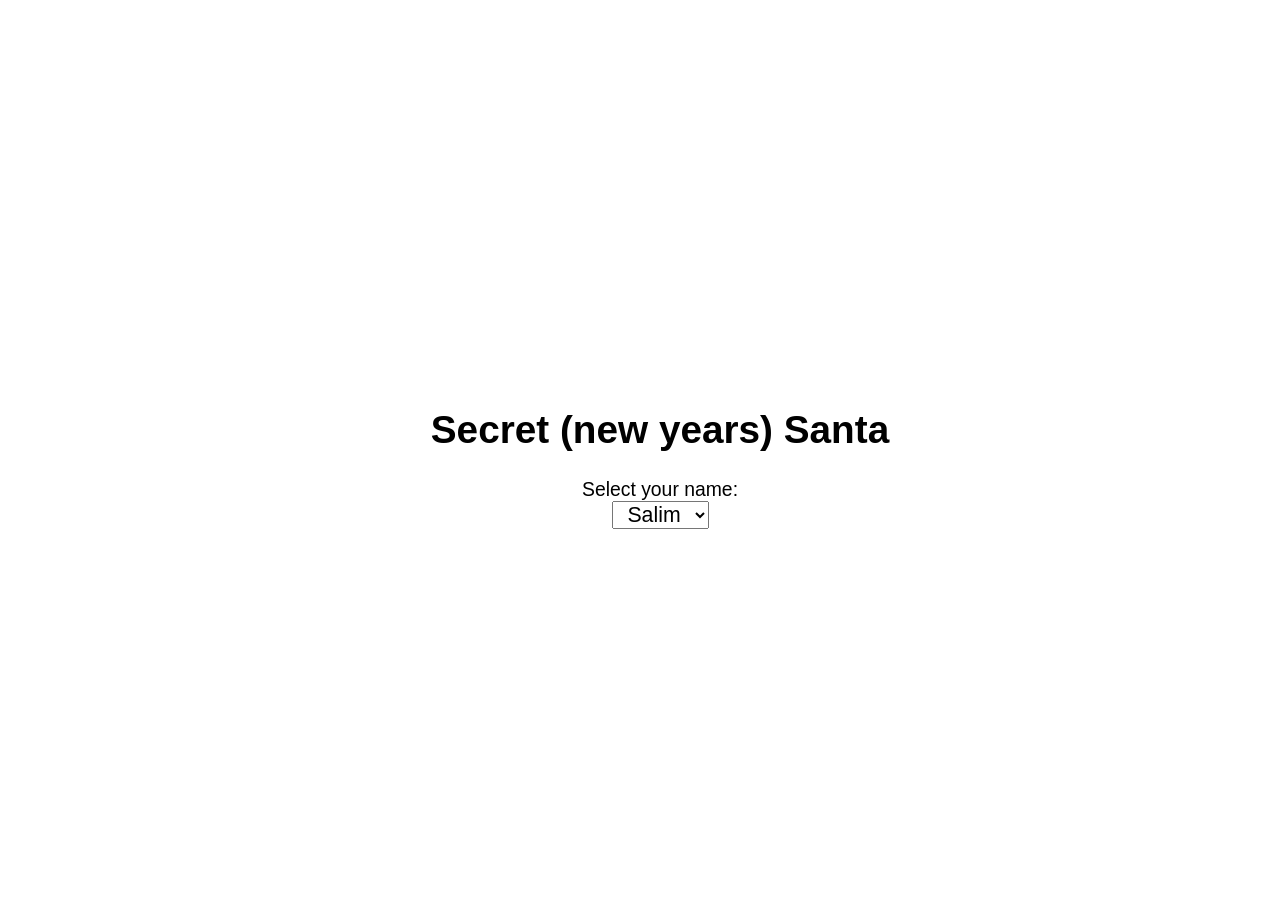
<file: secretsanta.html>
<!DOCTYPE html>
<html lang="en">
    <head>
        <meta charset="UTF-8">
        <meta name="viewport" content="width=device-width, initial-scale=1.0">
        <title>Secret Santa Selector</title>
        <style>
        html, body{
            height: 100%;
            width:100%;
            font-size: 1.1em;
        }
        body {
            font-family: Arial, sans-serif;
            margin: 20px;
            display: flex;
            flex-direction: column;
            justify-content: center;
            align-items: center;
        }
        body>*{
            text-align: center;
        }
        #receivers {
            margin-top: 10px;
            list-style-type: none;
            padding: 0;
        }
        select{
            font-size:1.1em;
        }
        </style>
    </head>
    <body>
        <h1>Secret (new years) Santa</h1>
        <label for="giverSelect">Select your name:</label>
        <select id="giverSelect">
            <!-- Options will be dynamically populated -->
        </select>
        <ul id="receivers">
            <!-- Receivers will be dynamically displayed here -->
        </ul>

        <script>
        // Example result object from the Secret Santa script
        const result = [
            { giver: 'Salim', receiver: 'Rayan' },
            { giver: 'Salim', receiver: 'Alice' },
            { giver: 'Tingting', receiver: 'Majid' },
            { giver: 'Tingting', receiver: 'Emmi' },
            { giver: 'Chadi', receiver: 'Rayan' },
            { giver: 'Chadi', receiver: 'Salim' },
            { giver: 'Emmi', receiver: 'Tingting' },
            { giver: 'Emmi', receiver: 'Alice' },
            { giver: 'Majid', receiver: 'Tingting' },
            { giver: 'Majid', receiver: 'Chadi' },
            { giver: 'Alice', receiver: 'Salim' },
            { giver: 'Alice', receiver: 'Emmi' },
            { giver: 'Rayan', receiver: 'Majid' },
            { giver: 'Rayan', receiver: 'Chadi' },
        ]
        // Populate the <select> dropdown
        const giverSelect = document.getElementById('giverSelect');
        const receiversList = document.getElementById('receivers');

        const givers = [...new Set(result.map(r => r.giver))]; // Unique givers

        givers.forEach(giver => {
            const option = document.createElement('option');
            option.value = giver;
            option.textContent = giver;
            giverSelect.appendChild(option);
        });

        // Event listener for <select> changes
        giverSelect.addEventListener('change', () => {
            const selectedGiver = giverSelect.value;

            // Clear the current list of receivers
            receiversList.innerHTML = '';

            // Find and display receivers for the selected giver
            const receivers = result.filter(r => r.giver === selectedGiver).map(r => r.receiver);
            receivers.forEach(receiver => {
                const li = document.createElement('li');
                li.textContent = receiver;
                receiversList.appendChild(li);
            });
        });

        // Initialize the list with the first giver's receivers
        // giverSelect.dispatchEvent(new Event('change'));
        </script>
    </body>
</html>
</file>
